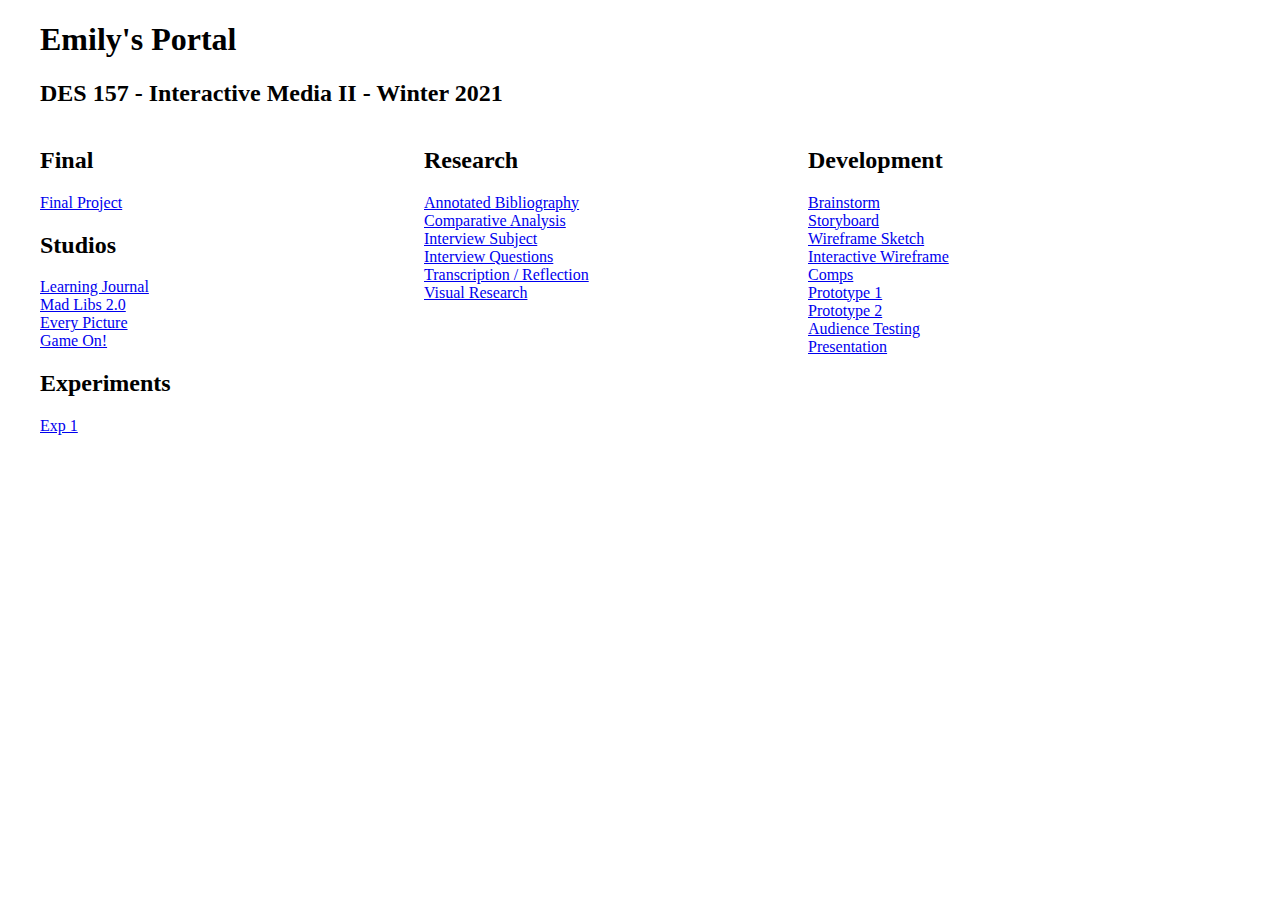
<file: des157/index.html>
<!DOCTYPE html>
<html lang="en">
  <head>
    <title>Emily's Portal</title>
    <meta charset="https://cdnjs.cloudflare.com/ajax/libs/normalize/8.0.1/normalize.min.css" rel="stylesheet">
    <link rel="stylesheet" href="styles.css">
  </head>
  <body>
    <div class="container">
      <header>
        <h1>Emily's Portal</h1>
        <h2>DES 157 - Interactive Media II - Winter 2021</h2>
        <div id="banner"></div>
      </header>
      <main>
        <section>
          <h2>Final</h2>
          <li><a href="#">Final Project</a></li>
          <h2>Studios</h2>
          <li><a href="#">Learning Journal</a></li>
          <li><a href="#">Mad Libs 2.0</a></li>
          <li><a href="#">Every Picture</a></li>
          <li><a href="#">Game On!</a></li>
          <h2>Experiments</h2>
          <li><a href="#">Exp 1</a></li>
        </section>
        <section>
          <h2>Research</h2>
          <li><a href="#">Annotated Bibliography</a></li>
          <li><a href="#">Comparative Analysis</a></li>
          <li><a href="#">Interview Subject</a></li>
          <li><a href="#">Interview Questions</a></li>
          <li><a href="#">Transcription / Reflection</a></li>
          <li><a href="#">Visual Research</a></li>
        </section>
        <section>
          <h2>Development</h2>
          <li><a href="#">Brainstorm</a></li>
          <li><a href="#">Storyboard</a></li>
          <li><a href="#">Wireframe Sketch</a></li>
          <li><a href="#">Interactive Wireframe</a></li>
          <li><a href="#">Comps</a></li>
          <li><a href="#">Prototype 1</a></li>
          <li><a href="#">Prototype 2</a></li>
          <li><a href="#">Audience Testing</a></li>
          <li><a href="#">Presentation</a></li>
        </section>
      </main>
      <footer>

      </footer>
    </div>
  </body>
</file>
<file: des157/styles.css>
.container{
  margin: auto;
  max-width: 1200px;
  min-width: 800px;
  height: 100%;
  width: 100%;
}
.banner{
  width: 800px;
  height: 250px;
}
main{
  display: flex;
}
section{
  width: 32%;
  list-style-type: none;
}
</file>
